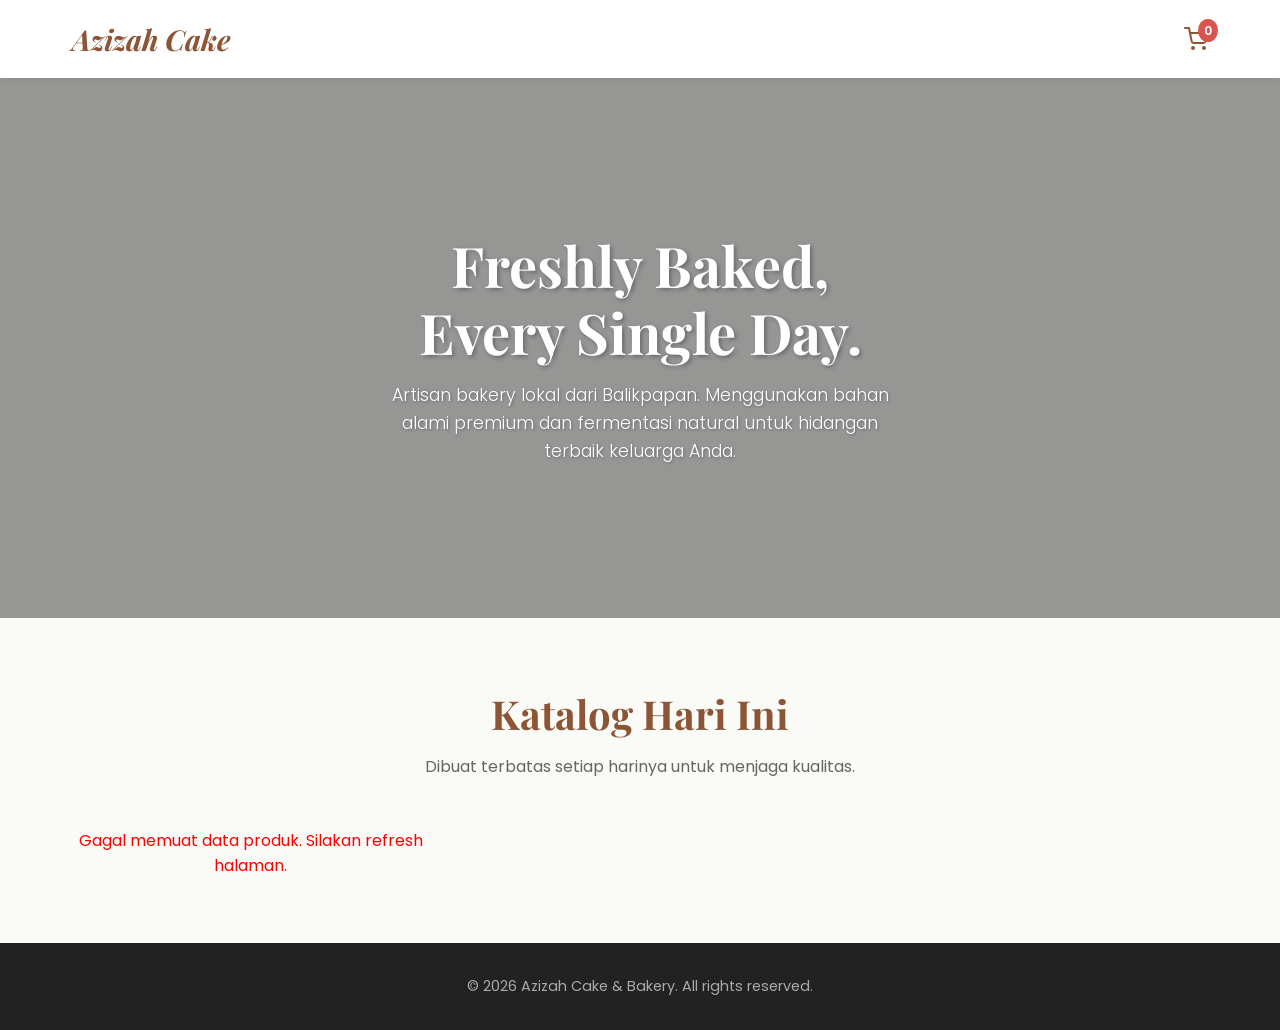
<file: index.html>
<!DOCTYPE html>
<html lang="id">
<head>
    <meta charset="UTF-8">
    <meta name="viewport" content="width=device-width, initial-scale=1.0">
    <title>Azizah Cake & Bakery</title>
    <link rel="preconnect" href="https://fonts.googleapis.com">
    <link rel="preconnect" href="https://fonts.gstatic.com" crossorigin>
    <link href="https://fonts.googleapis.com/css2?family=Playfair+Display:ital,wght@0,600;1,600&family=Poppins:wght@300;400;500;600&display=swap" rel="stylesheet">
    <link rel="stylesheet" href="style.css">
</head>
<body>

    <!-- Navigasi -->
    <nav class="navbar">
        <div class="nav-container">
            <h1 class="brand-logo">Azizah Cake</h1>
            <!-- Keranjang ditambahkan event onclick -->
            <div class="cart-wrapper" onclick="toggleCartModal()">
                <svg xmlns="http://www.w3.org/2000/svg" width="24" height="24" viewBox="0 0 24 24" fill="none" stroke="currentColor" stroke-width="2" stroke-linecap="round" stroke-linejoin="round"><circle cx="9" cy="21" r="1"></circle><circle cx="20" cy="21" r="1"></circle><path d="M1 1h4l2.68 13.39a2 2 0 0 0 2 1.61h9.72a2 2 0 0 0 2-1.61L23 6H6"></path></svg>
                <span id="cart-count" class="badge">0</span>
            </div>
        </div>
    </nav>

    <!-- Hero Section -->
    <header class="hero">
        <div class="hero-overlay"></div>
        <div class="hero-content">
            <h2>Freshly Baked,<br>Every Single Day.</h2>
            <p>Artisan bakery lokal dari Balikpapan. Menggunakan bahan alami premium dan fermentasi natural untuk hidangan terbaik keluarga Anda.</p>
        </div>
    </header>

    <!-- Katalog -->
    <main class="container">
        <div class="section-header">
            <h2 class="section-title">Katalog Hari Ini</h2>
            <p class="section-subtitle">Dibuat terbatas setiap harinya untuk menjaga kualitas.</p>
        </div>
        
        <div id="product-grid" class="product-grid"></div>
    </main>

    <!-- Modal Keranjang / Checkout -->
    <div id="cart-modal" class="modal">
        <div class="modal-content">
            <span class="close-btn" onclick="toggleCartModal()">&times;</span>
            <h2 style="margin-bottom: 1rem; font-family: var(--font-heading);">Keranjang Pesanan</h2>
            
            <div id="cart-items-container">
                <!-- Daftar roti yang dipilih akan masuk sini via JS -->
            </div>

            <form id="checkout-form" onsubmit="processCheckout(event)" style="margin-top: 1.5rem;">
                <input type="text" id="cust-name" placeholder="Nama Lengkap" required class="input-field">
                <input type="tel" id="cust-phone" placeholder="Nomor Telepon / WhatsApp" required class="input-field">
                <button type="submit" class="btn-primary w-100" style="margin-top: 1rem;">Simulasi Kirim Pesanan</button>
            </form>
        </div>
    </div>

    <!-- Footer -->
    <footer>
        <p>&copy; 2026 Azizah Cake & Bakery. All rights reserved.</p>
    </footer>

    <script src="app.js"></script>
</body>
</html>
</file>
<file: style.css>
/* --- CSS VARIABLES --- */
:root {
    --primary-color: #8C5535;
    --primary-hover: #6D4128;
    --accent-color: #E8D8C8;
    --bg-color: #FAFAF7;
    --text-main: #333333;
    --text-muted: #666666;
    
    --font-heading: 'Playfair Display', serif;
    --font-body: 'Poppins', sans-serif;
}

/* --- RESET & DASAR --- */
* {
    margin: 0;
    padding: 0;
    box-sizing: border-box;
}

body {
    font-family: var(--font-body);
    background-color: var(--bg-color);
    color: var(--text-main);
    line-height: 1.6;
}

/* --- NAVIGASI --- */
.navbar {
    background-color: #ffffff;
    box-shadow: 0 2px 10px rgba(0,0,0,0.05);
    position: sticky;
    top: 0;
    z-index: 100;
}

.nav-container {
    max-width: 1200px;
    margin: 0 auto;
    padding: 1rem 2rem;
    display: flex;
    justify-content: space-between;
    align-items: center;
}

.brand-logo {
    font-family: var(--font-heading);
    font-size: 1.8rem;
    color: var(--primary-color);
    font-style: italic;
}

.cart-wrapper {
    position: relative;
    display: flex;
    align-items: center;
    cursor: pointer;
    color: var(--primary-color);
}

.badge {
    background-color: #D9534F;
    color: white;
    font-size: 0.75rem;
    font-weight: 600;
    padding: 2px 6px;
    border-radius: 50%;
    position: absolute;
    top: -8px;
    right: -10px;
}

/* --- HERO SECTION --- */
.hero {
    position: relative;
    height: 60vh;
    min-height: 400px;
    background: url('https://images.unsplash.com/photo-1509440159596-0249088772ff?q=80&w=2072&auto=format&fit=crop') center/cover no-repeat;
    display: flex;
    align-items: center;
    justify-content: center;
    text-align: center;
}

.hero-overlay {
    position: absolute;
    top: 0; left: 0; right: 0; bottom: 0;
    background: rgba(0, 0, 0, 0.4);
}

.hero-content {
    position: relative;
    z-index: 1;
    color: #ffffff;
    max-width: 600px;
    padding: 0 2rem;
}

.hero-content h2 {
    font-family: var(--font-heading);
    font-size: 3.5rem;
    line-height: 1.2;
    margin-bottom: 1rem;
    text-shadow: 2px 2px 4px rgba(0,0,0,0.3);
}

.hero-content p {
    font-size: 1.1rem;
    font-weight: 300;
    text-shadow: 1px 1px 3px rgba(0,0,0,0.3);
}

/* --- KONTEN UTAMA & GRID --- */
.container {
    max-width: 1200px;
    margin: 4rem auto;
    padding: 0 2rem;
}

.section-header {
    text-align: center;
    margin-bottom: 3rem;
}

.section-title {
    font-family: var(--font-heading);
    font-size: 2.5rem;
    color: var(--primary-color);
    margin-bottom: 0.5rem;
}

.section-subtitle {
    color: var(--text-muted);
    font-size: 1rem;
}

.product-grid {
    display: grid;
    grid-template-columns: repeat(auto-fill, minmax(280px, 1fr));
    gap: 2rem;
}

.card {
    background: #ffffff;
    border-radius: 12px;
    overflow: hidden;
    box-shadow: 0 4px 15px rgba(0,0,0,0.04);
    transition: transform 0.3s ease, box-shadow 0.3s ease;
    display: flex;
    flex-direction: column;
}

.card:hover {
    transform: translateY(-5px);
    box-shadow: 0 8px 25px rgba(0,0,0,0.1);
}

.card img {
    width: 100%;
    height: 220px;
    object-fit: cover;
    border-bottom: 3px solid var(--accent-color);
}

.card-content {
    padding: 1.5rem;
    display: flex;
    flex-direction: column;
    flex-grow: 1;
}

.card-content h3 {
    font-family: var(--font-heading);
    font-size: 1.3rem;
    color: var(--text-main);
    margin-bottom: 0.5rem;
}

.card-content p {
    color: var(--text-muted);
    font-size: 0.9rem;
    margin-bottom: 1rem;
    flex-grow: 1;
}

.price {
    font-size: 1.2rem;
    font-weight: 600;
    color: var(--primary-color);
    margin-bottom: 1.2rem;
    display: block;
}

.btn-primary {
    background-color: var(--primary-color);
    color: white;
    border: none;
    padding: 0.8rem;
    border-radius: 6px;
    font-size: 1rem;
    font-weight: 500;
    font-family: var(--font-body);
    cursor: pointer;
    transition: background-color 0.2s ease;
}

.btn-primary:hover:not(:disabled) {
    background-color: var(--primary-hover);
}

footer {
    background-color: #222;
    color: #aaa;
    text-align: center;
    padding: 2rem;
    margin-top: 4rem;
    font-size: 0.9rem;
}

/* --- MODAL CHECKOUT --- */
.modal {
    display: none; 
    position: fixed;
    z-index: 999;
    left: 0; top: 0;
    width: 100%; height: 100%;
    background-color: rgba(0,0,0,0.6);
    align-items: center;
    justify-content: center;
}

.modal.active {
    display: flex;
}

.modal-content {
    background-color: var(--bg-color);
    padding: 2rem;
    border-radius: 12px;
    width: 90%;
    max-width: 450px;
    position: relative;
    box-shadow: 0 10px 30px rgba(0,0,0,0.2);
}

.close-btn {
    position: absolute;
    top: 15px; right: 20px;
    font-size: 1.5rem;
    cursor: pointer;
    color: var(--text-muted);
}

.input-field {
    width: 100%;
    padding: 0.8rem;
    margin-bottom: 0.8rem;
    border: 1px solid #ddd;
    border-radius: 6px;
    font-family: var(--font-body);
}

.cart-item-row {
    display: flex;
    justify-content: space-between;
    border-bottom: 1px dashed #ccc;
    padding: 0.5rem 0;
    font-size: 0.95rem;
}

@media (max-width: 768px) {
    .hero-content h2 { font-size: 2.5rem; }
    .product-grid { grid-template-columns: repeat(auto-fill, minmax(240px, 1fr)); }
}
</file>
